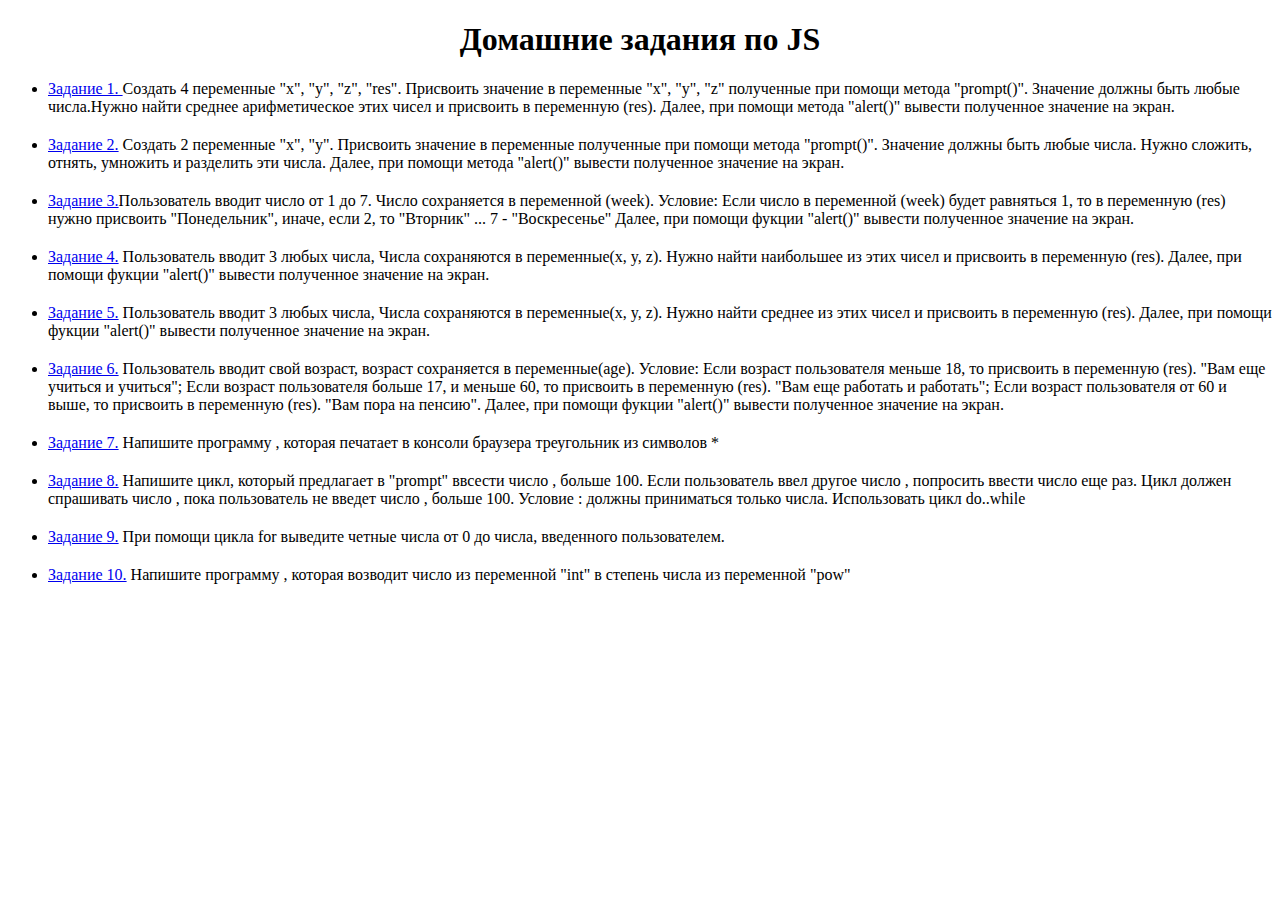
<file: index.html>
<!DOCTYPE html>
<html lang="en">
<head>
    <meta charset="UTF-8">
    <meta name="viewport" content="width=device-width, initial-scale=1.0">
    <meta http-equiv="X-UA-Compatible" content="ie=edge">
    <link rel="stylesheet" href="style.css">
    <title>JS_homework</title>
</head>
<body>
    <h1>Домашние задания по JS</h1>
    <ul>
        <li><a href="pages/hw1/average.html">Задание 1. </a> Создать 4 переменные "x", "y", "z", "res". Присвоить значение в переменные "x", "y", "z" полученные при помощи метода "prompt()". Значение должны быть любые числа.Нужно найти среднее арифметическое этих чисел и присвоить в переменную (res).    Далее, при помощи метода "alert()" вывести полученное значение на экран.</li>
        <li><a href="pages/hw2/arithmetic.html">Задание  2.</a> Создать 2 переменные "x", "y". Присвоить значение в переменные полученные при помощи метода "prompt()". Значение должны быть любые числа. Нужно сложить, отнять, умножить и разделить эти числа.   
        Далее, при помощи метода "alert()" вывести полученное значение на экран.</li>
        <li><a href="pages/hw3/week.html">Задание  3.</a>Пользователь вводит число от 1 до 7. Число сохраняется в переменной (week). Условие: Если число в переменной (week) будет равняться 1, то в переменную (res) нужно присвоить "Понедельник", иначе, если 2, то "Вторник" ... 7 - "Воскресенье"
        Далее, при помощи фукции "alert()" вывести полученное значение на экран.</li>
        <li><a href="pages/hw4/greatest.html">Задание  4.</a> Пользователь вводит 3 любых числа, Числа сохраняются в переменные(x, y, z). Нужно найти наибольшее из этих чисел и присвоить в переменную (res). Далее, при помощи фукции "alert()" вывести полученное значение на экран.</li>
        <li><a href="pages/hw5/mid.html">Задание  5.</a> Пользователь вводит 3 любых числа, Числа сохраняются в переменные(x, y, z). Нужно найти среднее из этих чисел
        и присвоить в переменную (res). Далее, при помощи фукции "alert()" вывести полученное значение на экран.</li>
        <li><a href="pages/hw6/age.html">Задание  6.</a> Пользователь вводит свой возраст, возраст сохраняется в переменные(age). Условие: Если возраст пользователя меньше 18, то присвоить в переменную (res). "Вам еще учиться и учиться"; Если возраст пользователя больше 17, и меньше 60, то присвоить в переменную (res). "Вам еще работать и работать"; Если возраст пользователя от 60 и выше, то присвоить в переменную (res). "Вам пора на пенсию". Далее, при помощи фукции "alert()" вывести полученное значение на экран.</li>
        <li><a href="pages/hw7/stars.html">Задание  7.</a> Напишите программу , которая печатает в консоли браузера треугольник из символов * </li>
        <li><a href="pages/hw8/circle100.html">Задание  8.</a> Напишите цикл, который предлагает в "prompt" ввсести число , больше 100. Если пользователь ввел другое число , попросить ввести число еще раз. Цикл должен спрашивать число , пока пользователь не введет число , больше 100. Условие : должны приниматься только числа. Использовать цикл do..while </li>
        <li><a href="pages/hw9/even_num.html">Задание  9.</a> При помощи цикла for выведите четные числа от 0 до числа, введенного пользователем. </li>
        <li><a href="pages/hw10/pow.html">Задание 10.</a> Напишите программу , которая возводит число  из переменной "int" в степень числа из переменной "pow" </li>
    </ul>  
</body>
</html>
</file>
<file: style.css>
h1{
    text-align: center;
}
li{
    margin-bottom: 20px;
}
</file>
